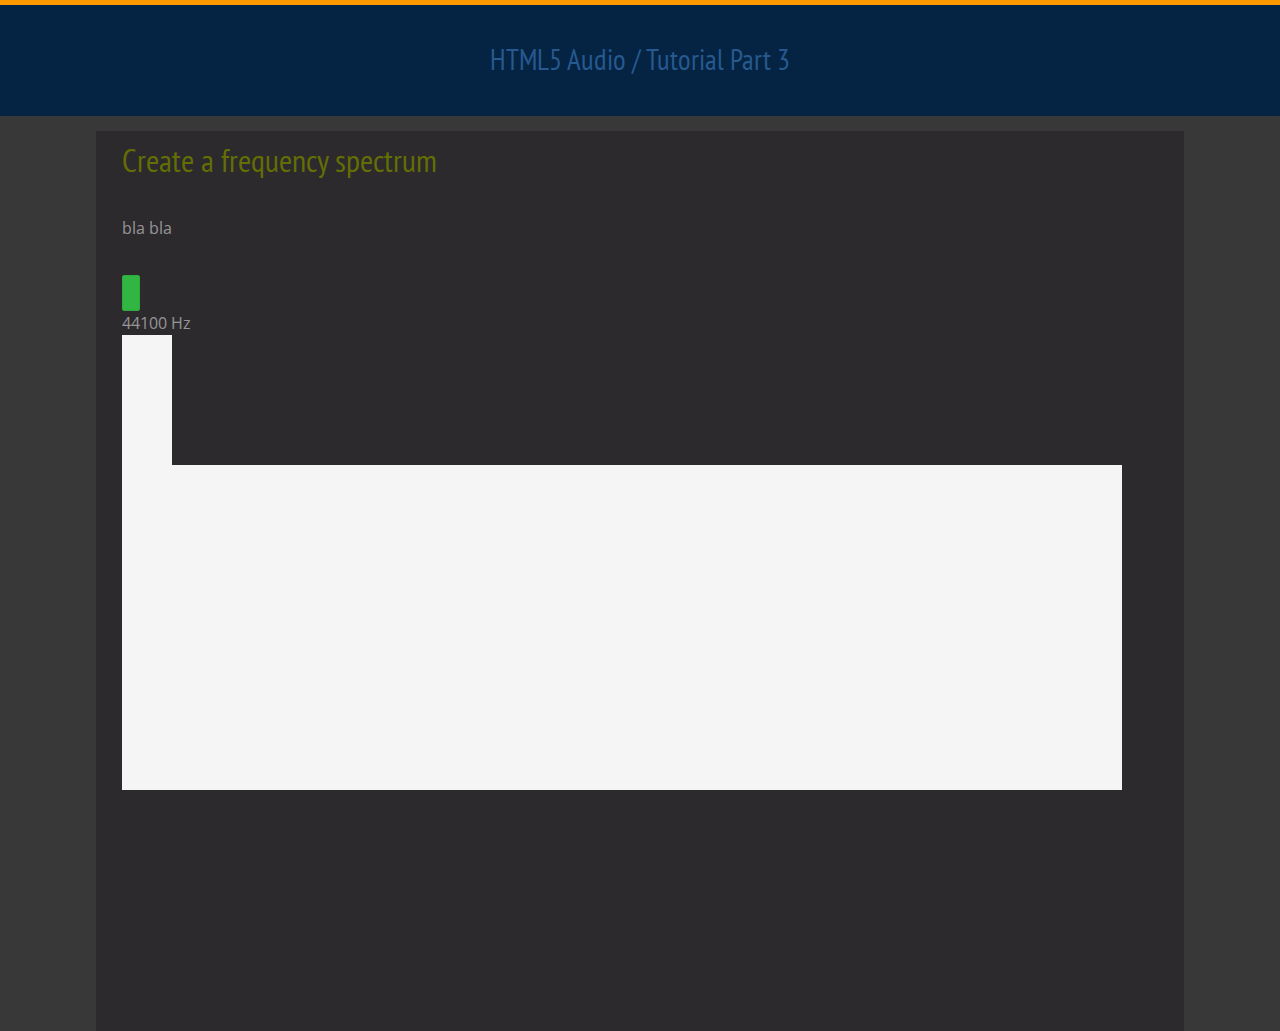
<file: tutorial/part-3.html>
<!doctype html>
<html class="no-js" lang="en">

<head>
  <meta charset="utf-8">
  <meta http-equiv="x-ua-compatible" content="ie=edge">
  <title>HTML5 Audio</title>
  <meta name="description" content="">
  <meta name="viewport" content="width=device-width, initial-scale=1, shrink-to-fit=no">

  <link rel="manifest" href="site.webmanifest">

  <meta http-equiv="cache-control" content="no-cache" />

  <link rel="apple-touch-icon" href="icon.png">
  <!-- Place favicon.ico in the root directory -->

  <link href="https://fonts.googleapis.com/css?family=PT+Sans+Narrow|Open+Sans+Condensed:300" rel="stylesheet">
  <link rel="stylesheet" href="../styles/normalize.css">
  <link rel="stylesheet" href="../styles/main.css">
  
  <link rel="stylesheet" href="../styles/spectre-0.5.8/spectre.min.css" />
  <link rel="stylesheet" href="../styles/spectre-0.5.8/spectre-exp.min.css" />
  <link rel="stylesheet" href="../styles/spectre-0.5.8/spectre-icons.min.css" />

  <link rel="stylesheet" href="../styles/custom.css?parameter=2" type="text/css">

  <!-- include embedded font awesome (registered)-->
  <link rel="stylesheet" href="https://use.fontawesome.com/releases/v5.6.3/css/all.css" integrity="sha384-UHRtZLI+pbxtHCWp1t77Bi1L4ZtiqrqD80Kn4Z8NTSRyMA2Fd33n5dQ8lWUE00s/" crossorigin="anonymous">
</head>

<body>
  <!--[if lte IE 9]>
    <p class="browserupgrade">You are using an <strong>outdated</strong> browser. Please <a href="https://browsehappy.com/">upgrade your browser</a> to improve your experience and security.</p>
  <![endif]-->

  <!-- Add your site or application content here -->

  <div id="head">
    <h1>HTML5 Audio / Tutorial Part 3</h1>
  </div>
  <div id="main">
    <div id="content_text">
      <h2>Create a frequency spectrum</h2>
      <p>
        bla bla
      </p>
      <button id="btnPlay" class="btn btn-success disabled">
        <i id="iconPlay" class="fas fa-play-circle"></i>
      </button>
      <div id="samplerate"></div>
    </div>
        <canvas
          id="myCanvas1"
          width="50"
          height="130"
          style="background-color: whitesmoke; max-width: 50px; max-height: 130px;"
          >Your Browser don't support canvas!</canvas
        >
        <canvas
          id="myCanvas2"
          width="1000"
          height="325"
          style="background-color: whitesmoke; max-width: 1000px; max-height: 325px;"
          >Your Browser don't support canvas!</canvas
        >
  </div>


  <div id="spinner" style="position: absolute; top:25%; left: 25%;width: 50%;background: whitesmoke;color:#393839;">
    <div id="center" style="margin:0 auto;width: 25%;text-align: center">
      <div class="lds-roller">
        <div></div><div></div><div></div><div></div><div></div><div></div><div></div><div></div></div>
      </div>
      <div id="spinnerText" style="margin:15px auto;width: 25%;text-align: center; color:#393839;"></div>
  </div>


  <script src="../scripts/vendor/modernizr-3.6.0.min.js"></script>
  <!--<script src="../scripts/plugins.js"></script>-->
  <!--script src="../scripts/main.js?v=0.1"></script--><!-- https://stackoverflow.com/a/7772567 -->
  <script src="../scripts/tutorial/part-3.js?v=0.1"></script><!-- https://stackoverflow.com/a/7772567 -->
  <!--
    type bei javascript nicht benötigt
    (https://www.w3schools.com/js/js_conventions.asp
    'Loading JavaScript in HTML')
   -->

</body>

</html>
</file>
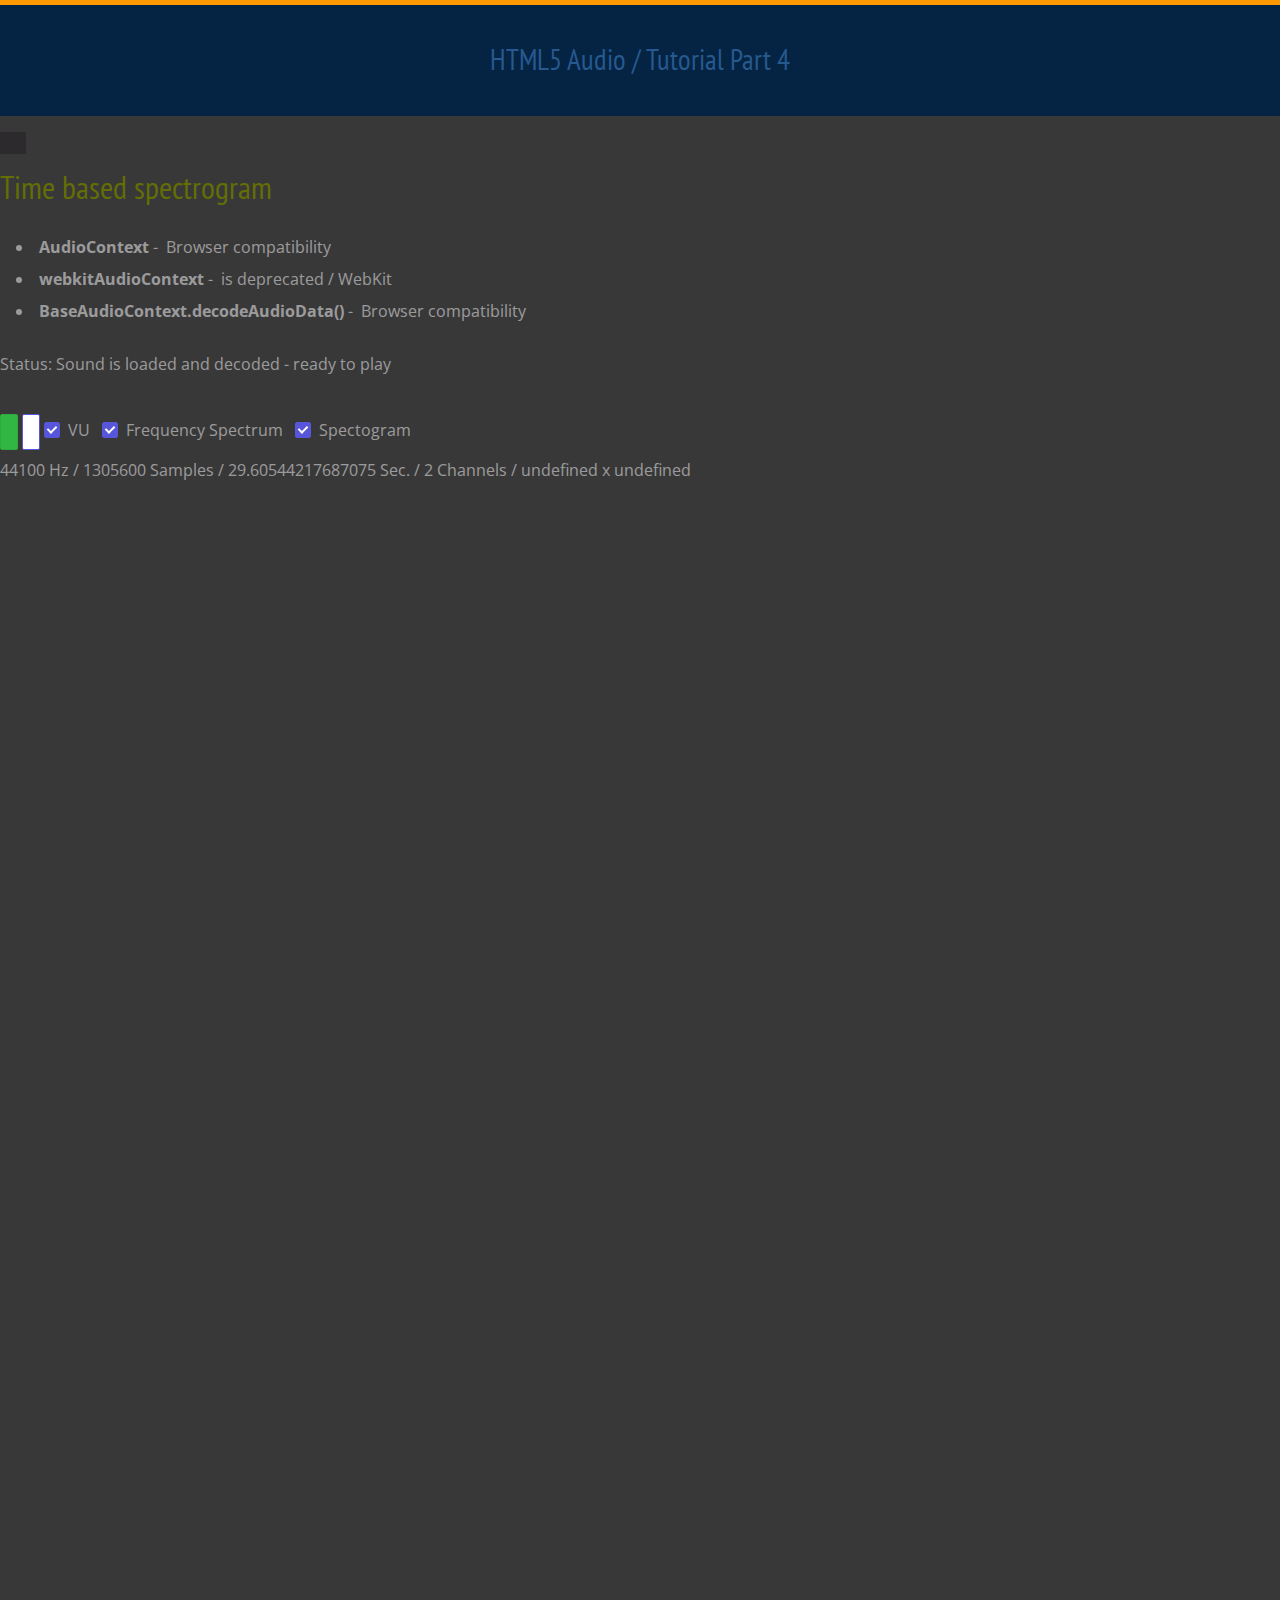
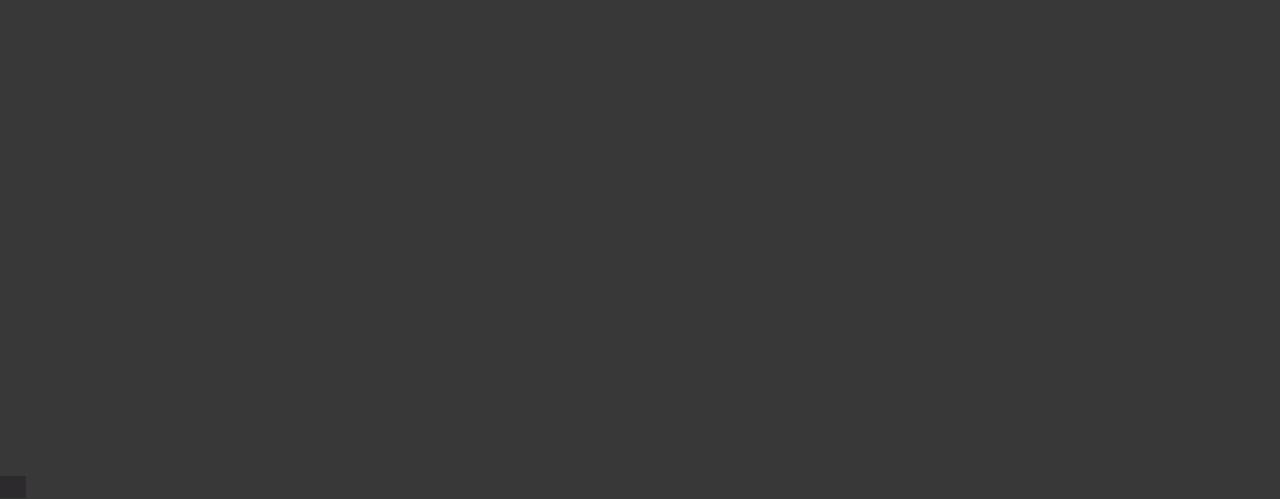
<file: tutorial/part-4.html>
<!doctype html>
<html class="no-js" lang="en">

<head>
  <meta charset="utf-8">
  <meta http-equiv="x-ua-compatible" content="ie=edge">
  <title>HTML5 Audio</title>
  <meta name="description" content="">
  <meta name="viewport" content="width=device-width, initial-scale=1, shrink-to-fit=no">

  <link rel="manifest" href="site.webmanifest">

  <meta http-equiv="cache-control" content="no-cache" />

  <link rel="apple-touch-icon" href="icon.png">
  <!-- Place favicon.ico in the root directory -->

  <link href="https://fonts.googleapis.com/css?family=PT+Sans+Narrow|Open+Sans+Condensed:300" rel="stylesheet">
  <link rel="stylesheet" href="../styles/normalize.css">
  <link rel="stylesheet" href="../styles/main.css">
  
  <link rel="stylesheet" href="../styles/spectre-0.5.8/spectre.min.css" />
  <link rel="stylesheet" href="../styles/spectre-0.5.8/spectre-exp.min.css" />
  <link rel="stylesheet" href="../styles/spectre-0.5.8/spectre-icons.min.css" />

  <link rel="stylesheet" href="../styles/custom.css?parameter=3" type="text/css">

  <!-- include embedded font awesome (registered)-->
  <link rel="stylesheet" href="https://use.fontawesome.com/releases/v5.6.3/css/all.css" integrity="sha384-UHRtZLI+pbxtHCWp1t77Bi1L4ZtiqrqD80Kn4Z8NTSRyMA2Fd33n5dQ8lWUE00s/" crossorigin="anonymous">
</head>

<body>
  <!--[if lte IE 9]>
    <p class="browserupgrade">You are using an <strong>outdated</strong> browser. Please <a href="https://browsehappy.com/">upgrade your browser</a> to improve your experience and security.</p>
  <![endif]-->

  <!-- Add your site or application content here -->

  <div id="head">
    <h1>HTML5 Audio / Tutorial Part 4</h1>
  </div>
  <div-- id="main">
    <div id="content_text">
      <h2>Time based spectrogram</h2>
      <ul>
        <li><strong>AudioContext</strong>&NonBreakingSpace;-&NonBreakingSpace;
          <a 
            href="https://developer.mozilla.org/en-US/docs/Web/API/AudioContext#Browser_compatibility" 
            target="_blank">
              Browser compatibility
          </a>
        </li>
        <li><strong>webkitAudioContext</strong>&NonBreakingSpace;-&NonBreakingSpace;
          <a 
            href="https://developer.mozilla.org/en-US/docs/Web/API/Web_Audio_API/Porting_webkitAudioContext_code_to_standards_based_AudioContext" 
            target="_blank">
              is deprecated
          </a> / 
          <a 
            href="https://webkit.org/" 
            target="_blank">
              WebKit
          </a> 
        </li>
        <li><strong>BaseAudioContext.decodeAudioData()</strong>&NonBreakingSpace;-&NonBreakingSpace;
          <a 
            href="https://developer.mozilla.org/en-US/docs/Web/API/BaseAudioContext/decodeAudioData#Browser_compatibility" 
            target="_blank">
              Browser compatibility
          </a>
        </li>
      </ul>
      <p id="status">
      </p>
      
      <div class="form-group">
        <button id="btnPlay" class="btn btn-success disabled form-inline">
          <i id="iconPlay" class="fas fa-play-circle"></i>
        </button>
        <button id="btnReload" class="btn btn-warning form-inline">
          <i class="fas fa-redo"></i>
        </button>
        <label class="form-checkbox form-inline">
          <input type="checkbox" id="checkVU" checked>
          <i class="form-icon"></i> VU
        </label>
        <label class="form-checkbox form-inline">
          <input type="checkbox" id="checkFS" checked>
          <i class="form-icon"></i> Frequency Spectrum
        </label>
        <label class="form-checkbox form-inline">
          <input type="checkbox" id="checkSG" checked>
          <i class="form-icon"></i> Spectogram
        </label>
        <!-- <label class="form-radio form-inline">
          <input type="radio" name="variant" checked value="1"><i class="form-icon"></i> 1
        </label>
        <label class="form-radio form-inline">
          <input type="radio" name="variant" value="2"><i class="form-icon"></i> 2
        </label> -->
        
      </div>

      <div id="samplerate"></div>
      <div id="fpsSG"></div>
    </div>
    <div id="area4vu"></div>
    <div id="area4freq-spectrum"></div>
    <div id="area4spectogram"></div>
    <!--canvas
      id="myCanvas3"
      width="800"
      height="512"
      style="border: 1px solid  whitesmoke; background-color: transparent; max-width: 800px; max-height: 512px;"
      >Your Browser don't support canvas!</canvas
    -->
    <!--canvas
      id="myCanvas1"
      width="50"
      height="130"
      >Your Browser don't support canvas!</canvas
    -->
    <!--canvas
      id="myCanvas2"
      width="1000"
      height="325"
      style="background-color: whitesmoke; max-width: 1000px; max-height: 325px;"
      >Your Browser don't support canvas!</canvas
    >
  </div-->


  <div id="spinner" style="position: absolute; top:25%; left: 25%;width: 50%;background: whitesmoke;color:#393839;">
    <div id="center" style="margin:0 auto;width: 25%;text-align: center">
      <div class="lds-roller">
        <div></div><div></div><div></div><div></div><div></div><div></div><div></div><div></div></div>
      </div>
      <div id="spinnerText" style="margin:15px auto;width: 25%;text-align: center; color:#393839;"></div>
  </div>


  <script src="../scripts/vendor/modernizr-3.6.0.min.js"></script>
  <!--<script src="../scripts/plugins.js"></script>-->
  <!--script src="../scripts/main.js?v=0.1"></script--><!-- https://stackoverflow.com/a/7772567 -->
  <script src="../scripts/functions.js?v=0.2"></script><!-- https://stackoverflow.com/a/7772567 -->
  <script src="../scripts/myChromaFake.js?v=0.1"></script><!-- https://stackoverflow.com/a/7772567 -->
  <script src="../scripts/tutorial/paint.js?v=0.2"></script><!-- https://stackoverflow.com/a/7772567 -->
  <script src="../scripts/fps.js?v=0.1"></script><!-- https://stackoverflow.com/a/7772567 -->
  <script src="../scripts/tutorial/part-4.js?v=0.18"></script><!-- https://stackoverflow.com/a/7772567 -->
  <!--
    type bei javascript nicht benötigt
    (https://www.w3schools.com/js/js_conventions.asp
    'Loading JavaScript in HTML')
   -->

</body>

</html>
</file>
<file: styles/main.css>
/*! HTML5 Boilerplate v6.1.0 | MIT License | https://html5boilerplate.com/ */

/*
 * What follows is the result of much research on cross-browser styling.
 * Credit left inline and big thanks to Nicolas Gallagher, Jonathan Neal,
 * Kroc Camen, and the H5BP dev community and team.
 */

/* ==========================================================================
   Base styles: opinionated defaults
   ========================================================================== */

html {
    color: #222;
    font-size: 1em;
    line-height: 1.4;
}

/*
 * Remove text-shadow in selection highlight:
 * https://twitter.com/miketaylr/status/12228805301
 *
 * Vendor-prefixed and regular ::selection selectors cannot be combined:
 * https://stackoverflow.com/a/16982510/7133471
 *
 * Customize the background color to match your design.
 */

::-moz-selection {
    background: #b3d4fc;
    text-shadow: none;
}

::selection {
    background: #b3d4fc;
    text-shadow: none;
}

/*
 * A better looking default horizontal rule
 */

hr {
    display: block;
    height: 1px;
    border: 0;
    border-top: 1px solid #ccc;
    margin: 1em 0;
    padding: 0;
}

/*
 * Remove the gap between audio, canvas, iframes,
 * images, videos and the bottom of their containers:
 * https://github.com/h5bp/html5-boilerplate/issues/440
 */

audio,
canvas,
iframe,
img,
svg,
video {
    vertical-align: middle;
}

/*
 * Remove default fieldset styles.
 */

fieldset {
    border: 0;
    margin: 0;
    padding: 0;
}

/*
 * Allow only vertical resizing of textareas.
 */

textarea {
    resize: vertical;
}

/* ==========================================================================
   Browser Upgrade Prompt
   ========================================================================== */

.browserupgrade {
    margin: 0.2em 0;
    background: #ccc;
    color: #000;
    padding: 0.2em 0;
}

/* ==========================================================================
   Author's custom styles
   ========================================================================== */

















/* ==========================================================================
   Helper classes
   ========================================================================== */

/*
 * Hide visually and from screen readers
 */

.hidden {
    display: none !important;
}

/*
 * Hide only visually, but have it available for screen readers:
 * https://snook.ca/archives/html_and_css/hiding-content-for-accessibility
 *
 * 1. For long content, line feeds are not interpreted as spaces and small width
 *    causes content to wrap 1 word per line:
 *    https://medium.com/@jessebeach/beware-smushed-off-screen-accessible-text-5952a4c2cbfe
 */

.visuallyhidden {
    border: 0;
    clip: rect(0 0 0 0);
    height: 1px;
    margin: -1px;
    overflow: hidden;
    padding: 0;
    position: absolute;
    width: 1px;
    white-space: nowrap; /* 1 */
}

/*
 * Extends the .visuallyhidden class to allow the element
 * to be focusable when navigated to via the keyboard:
 * https://www.drupal.org/node/897638
 */

.visuallyhidden.focusable:active,
.visuallyhidden.focusable:focus {
    clip: auto;
    height: auto;
    margin: 0;
    overflow: visible;
    position: static;
    width: auto;
    white-space: inherit;
}

/*
 * Hide visually and from screen readers, but maintain layout
 */

.invisible {
    visibility: hidden;
}

/*
 * Clearfix: contain floats
 *
 * For modern browsers
 * 1. The space content is one way to avoid an Opera bug when the
 *    `contenteditable` attribute is included anywhere else in the document.
 *    Otherwise it causes space to appear at the top and bottom of elements
 *    that receive the `clearfix` class.
 * 2. The use of `table` rather than `block` is only necessary if using
 *    `:before` to contain the top-margins of child elements.
 */

.clearfix:before,
.clearfix:after {
    content: " "; /* 1 */
    display: table; /* 2 */
}

.clearfix:after {
    clear: both;
}

/* ==========================================================================
   EXAMPLE Media Queries for Responsive Design.
   These examples override the primary ('mobile first') styles.
   Modify as content requires.
   ========================================================================== */

@media only screen and (min-width: 35em) {
    /* Style adjustments for viewports that meet the condition */
}

@media print,
       (-webkit-min-device-pixel-ratio: 1.25),
       (min-resolution: 1.25dppx),
       (min-resolution: 120dpi) {
    /* Style adjustments for high resolution devices */
}

/* ==========================================================================
   Print styles.
   Inlined to avoid the additional HTTP request:
   https://www.phpied.com/delay-loading-your-print-css/
   ========================================================================== */

@media print {
    *,
    *:before,
    *:after {
        background: transparent !important;
        color: #000 !important; /* Black prints faster */
        -webkit-box-shadow: none !important;
        box-shadow: none !important;
        text-shadow: none !important;
    }

    a,
    a:visited {
        text-decoration: underline;
    }

    a[href]:after {
        content: " (" attr(href) ")";
    }

    abbr[title]:after {
        content: " (" attr(title) ")";
    }

    /*
     * Don't show links that are fragment identifiers,
     * or use the `javascript:` pseudo protocol
     */

    a[href^="#"]:after,
    a[href^="javascript:"]:after {
        content: "";
    }

    pre {
        white-space: pre-wrap !important;
    }
    pre,
    blockquote {
        border: 1px solid #999;
        page-break-inside: avoid;
    }

    /*
     * Printing Tables:
     * http://css-discuss.incutio.com/wiki/Printing_Tables
     */

    thead {
        display: table-header-group;
    }

    tr,
    img {
        page-break-inside: avoid;
    }

    p,
    h2,
    h3 {
        orphans: 3;
        widows: 3;
    }

    h2,
    h3 {
        page-break-after: avoid;
    }
}
</file>
<file: styles/custom.css>
* {
  /* Rand um die eigentliche Seite verhindern */
  margin: 0;
  /* alle Rahmen besitzen nun die gleiche Außengröße, Padding und Rahmenbreite haben darauf keinen Einfluss mehr */
  -webkit-box-sizing: border-box;
  -moz-box-sizing: border-box;
  box-sizing: border-box;
}

html, body {
  width: 100%;
  height: 100%;
  font-family: 'Open Sans Condensed', sans-serif, Arial;
  font-kerning: auto;
  background-color: #393839;
  color: rgba(255, 255, 255, 0.5);
}

h1 {
  font-size: 1.8em;
  /*margin: 0.67em 0;*/
  margin-top: 0;
  padding: 3% 0;
  color: #25598F;
  text-align: center;
  font-family: 'PT Sans Narrow', sans-serif;
}

h2, h3 {
  font-family: 'PT Sans Narrow', sans-serif;
  padding: 1% 0;
  color: #636E04;
}

p {
  padding: 1% 0;
}

a, a:visited {
  color: rgba(255, 255, 255, 0.5);
}

canvas {
  /* position: absolute; */
  background-color: transparent;
  /*background-color: whitesmoke;*/
  width:100%;
  height: 100%;
}


#main {
  position: relative;
  margin: auto;
  padding: 0 2%;
  width: 85%;
  height: 100%;
  background-color: #2C2A2D;
}
#head {
  background-color: #052342;
  border-top: 5px solid #FF9900;
}
#buttons {
  position: fixed;
  z-index: 10;
  /*margin: -20px;*/
  /*text-align: center;*/
  /*height: 30px;*/
}
#btn_toggleButton {
  cursor: pointer; /* https://www.w3schools.com/cssref/pr_class_cursor.asp */
  color: #FFA928; /* https://www.w3schools.com/html/html_colors.asp */
  font-size: 2em;
}
#content_text {
  display: block;
}
#content_action {
  display: none;
  height: 100%;
  width: 100%;
}
#myCanvas {
  border:1px dashed #d3d3d3;
  /*z-index: 1;*/
}
/*#myCanvas2 {*/
  /*!*border:1px dashed #d3d3d3;*!*/
  /*z-index: 2;*/
/*}*/

/* css loading spinner (from https://loading.io/css/) */
.lds-roller {
  display: inline-block;
  position: relative;
  margin-top: 25px;
  width: 64px;
  height: 64px;
}
.lds-roller div {
  animation: lds-roller 1.2s cubic-bezier(0.5, 0, 0.5, 1) infinite;
  transform-origin: 32px 32px;
}
.lds-roller div:after {
  content: " ";
  display: block;
  position: absolute;
  width: 6px;
  height: 6px;
  border-radius: 50%;
  background:red;
  margin: -3px 0 0 -3px;
}
.lds-roller div:nth-child(1) {
  animation-delay: -0.036s;
}
.lds-roller div:nth-child(1):after {
  top: 50px;
  left: 50px;
}
.lds-roller div:nth-child(2) {
  animation-delay: -0.072s;
}
.lds-roller div:nth-child(2):after {
  top: 54px;
  left: 45px;
}
.lds-roller div:nth-child(3) {
  animation-delay: -0.108s;
}
.lds-roller div:nth-child(3):after {
  top: 57px;
  left: 39px;
}
.lds-roller div:nth-child(4) {
  animation-delay: -0.144s;
}
.lds-roller div:nth-child(4):after {
  top: 58px;
  left: 32px;
}
.lds-roller div:nth-child(5) {
  animation-delay: -0.18s;
}
.lds-roller div:nth-child(5):after {
  top: 57px;
  left: 25px;
}
.lds-roller div:nth-child(6) {
  animation-delay: -0.216s;
}
.lds-roller div:nth-child(6):after {
  top: 54px;
  left: 19px;
}
.lds-roller div:nth-child(7) {
  animation-delay: -0.252s;
}
.lds-roller div:nth-child(7):after {
  top: 50px;
  left: 14px;
}
.lds-roller div:nth-child(8) {
  animation-delay: -0.288s;
}
.lds-roller div:nth-child(8):after {
  top: 45px;
  left: 10px;
}
@keyframes lds-roller {
  0% {
    transform: rotate(0deg);
  }
  100% {
    transform: rotate(360deg);
  }
}

#area4vu {
  height: 150px;
}

#area4vu canvas, #myCanvas1 {
  background-color: transparent;
  /* background-color: whitesmoke; */
  /* max-width: 51px; */
  /* max-height: 130px; */
}
</file>
